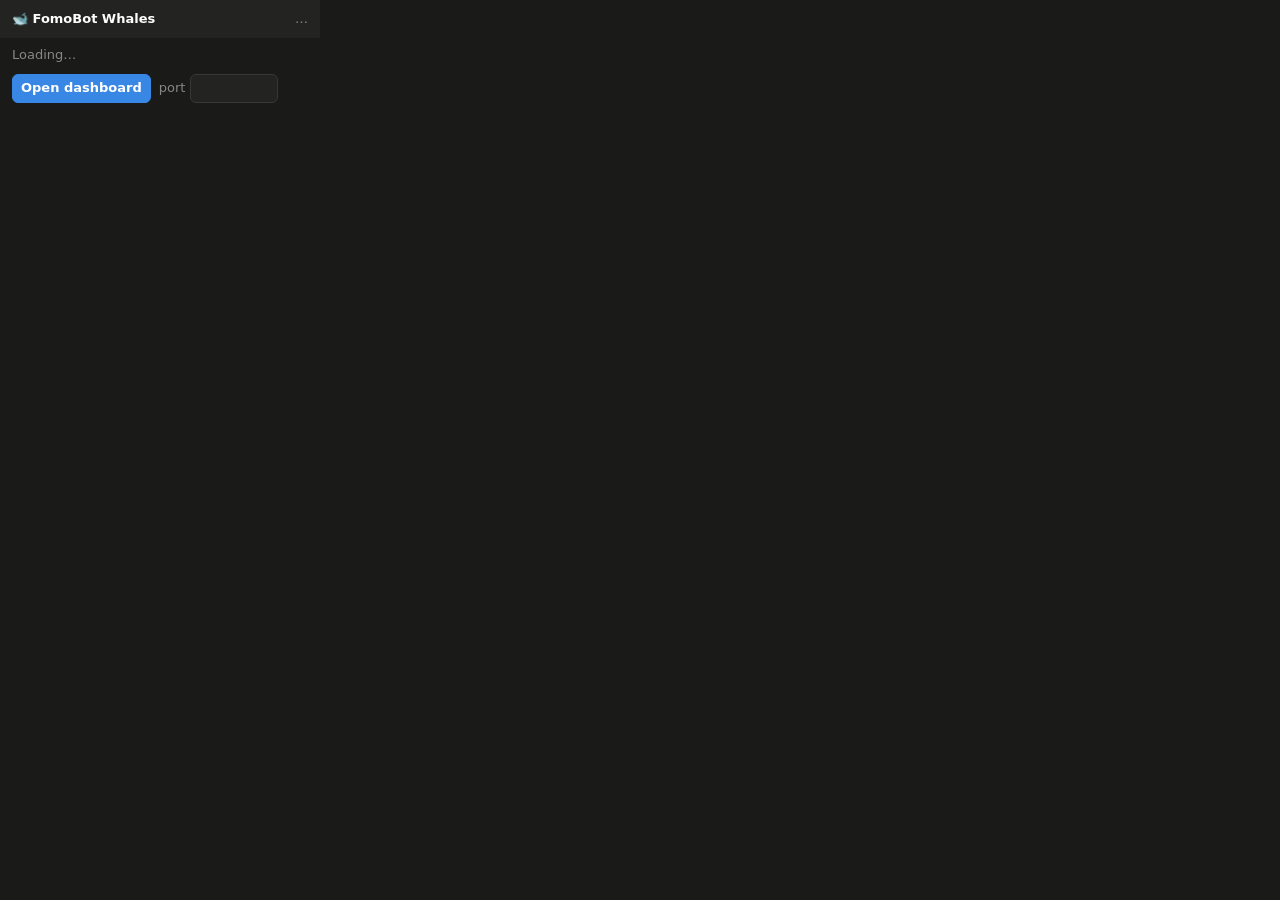
<file: browser_extension/popup.html>
<!doctype html>
<html>
<head>
<meta charset="utf-8">
<style>
  body { font: 13px/1.4 system-ui, -apple-system, "Segoe UI", sans-serif; background: #1a1a19; color: #fff; margin: 0; width: 320px; }
  header { padding: 10px 12px; background: #232322; display: flex; justify-content: space-between; align-items: center; }
  main { padding: 8px 12px 12px; }
  .row { display: flex; justify-content: space-between; gap: 8px; padding: 4px 0; border-bottom: 1px solid #2c2c2a; }
  .muted { color: #898781; } .up { color: #0ca30c; } .down { color: #e66767; }
  button, input { font: inherit; border-radius: 6px; border: 1px solid #383835; background: #232322; color: #fff; padding: 4px 8px; }
  button.primary { background: #3987e5; border-color: #3987e5; font-weight: 600; cursor: pointer; }
  .foot { display: flex; gap: 8px; align-items: center; margin-top: 10px; }
  input { width: 70px; }
</style>
</head>
<body>
<header><b>🐋 FomoBot Whales</b><span id="state" class="muted">…</span></header>
<main>
  <div id="list" class="muted">Loading…</div>
  <div class="foot">
    <button class="primary" id="open">Open dashboard</button>
    <label class="muted">port <input id="port" type="number" min="1" max="65535"></label>
  </div>
</main>
<script src="popup.js"></script>
</body>
</html>
</file>
